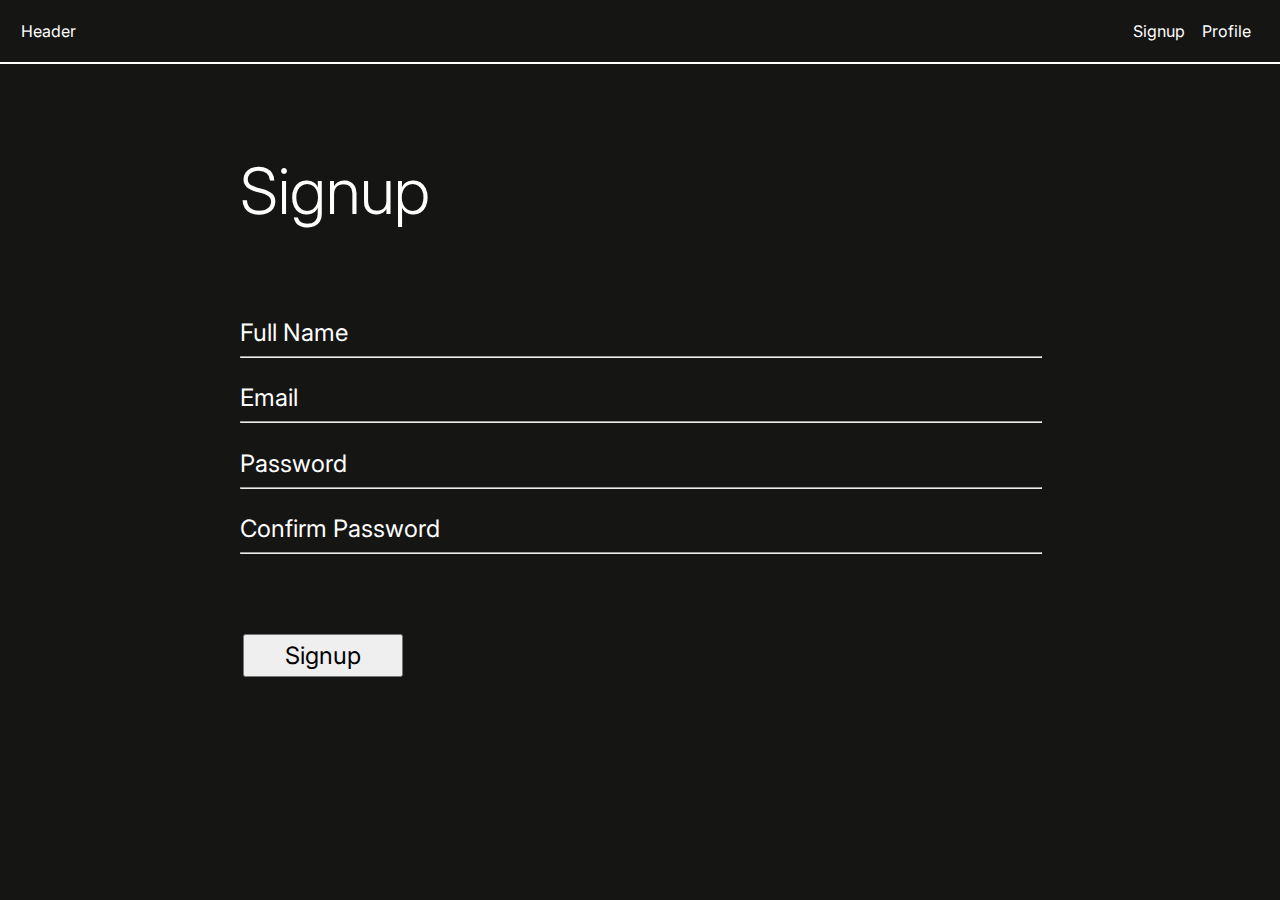
<file: index.html>
<!DOCTYPE html>
<html lang="en">
<head>
  <meta charset="UTF-8">
  <meta http-equiv="X-UA-Compatible" content="IE=edge">
  <meta name="viewport" content="width=device-width, initial-scale=1.0">
  <title>Home</title>

  <link rel="stylesheet" href="indexStyle.css">
</head>
<body>
  <nav>
    <ul id="flexbox">
      <li class="flex-left">Header</li>
      <li class="flex-right">
        <a href="#" id="signUp">Signup</a>
      </li>
      <li class="flex-right">
        <a href="#" id="profile">Profile</a>
      </li>
    </ul>
  </nav>

  <div id="form">
    <h2>Signup</h2>
    <label for="name" class="labels">
      <input type="text" id="name" class="left" placeholder="Full Name" required>
    </label>
    <hr class="bottom-border">
    <label for="email" class="labels">
      <input type="email" id="email" class="left" placeholder="Email" required>
    </label>
    <hr class="bottom-border">
    <label for="password" class="labels">
      <input type="password" id="password" class="left" placeholder="Password" required>
    </label>
    <hr class="bottom-border">
    <label for="confirmPassword" class="labels">
      <input type="password" id="confirmPassword" class="left" placeholder="Confirm Password" required>
    </label>
    <hr class="bottom-border">

    <div class="alert">
      <div class="hidden" id="success" style="color: green;">
        Congratulations Successfully Signed Up🎉🎉🎉🎉🎉!!!!
      </div>
      <div class="hidden" id="error" style="color: red;">
        Error: ⚠️⚠️⚠️ All fields are mandatory ❌❌❌
      </div>
      <div class="hidden" id="passwordMismatched" style="color: red;">
        Error: ⚠️⚠️⚠️ Password not Matching. Please enter correct password ❌❌❌
      </div>
      <div class="hidden" id="invalidEmail" style="color: red;">
        Error: ⚠️⚠️⚠️ Invalid email id. Please enter correct email id ❌❌❌
      </div>
    </div>

    <input type="submit" value="Signup" id="submit-btn">
  </div>

  <script src="indexJS.js"></script>
</body>
</html>
</file>
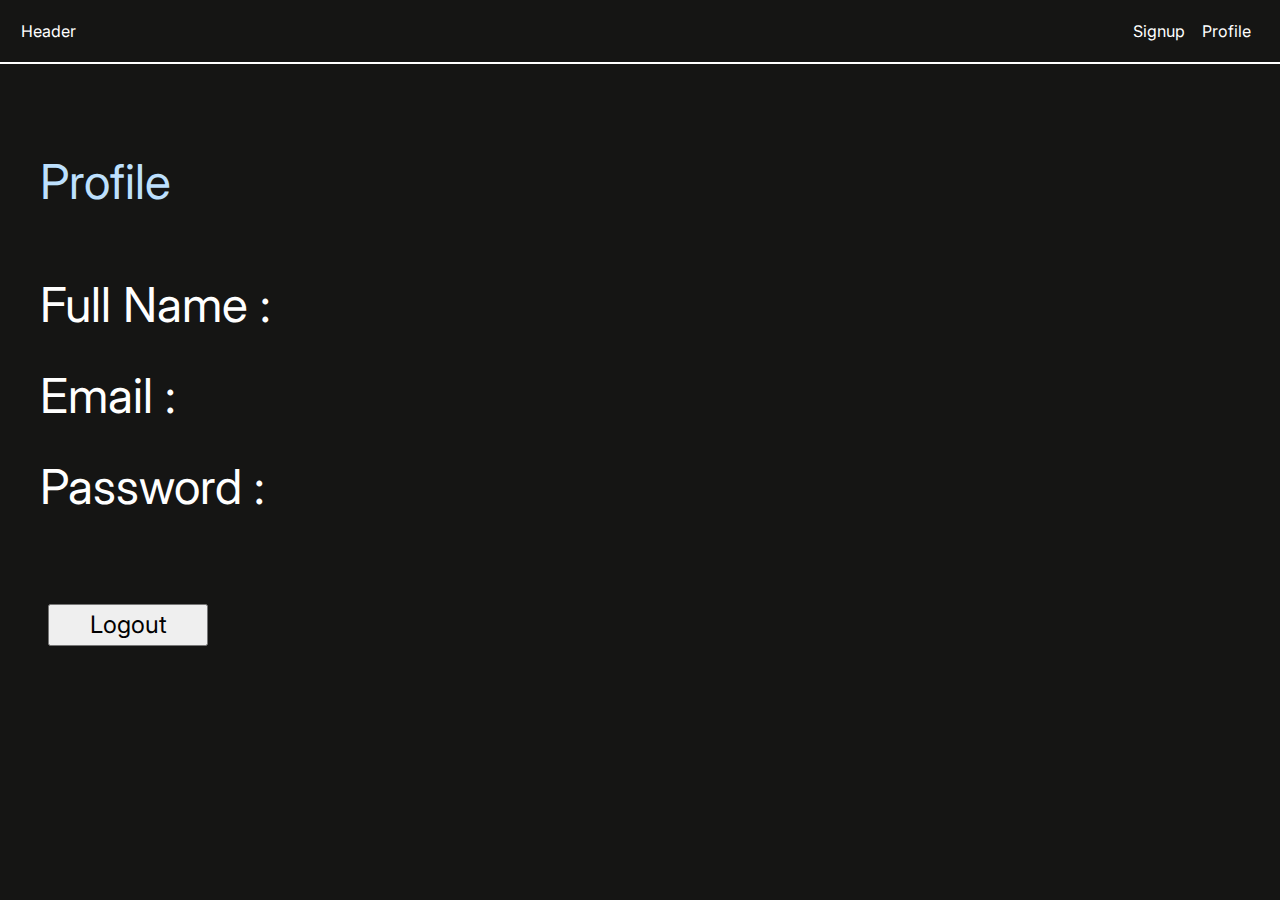
<file: profile.html>
<!DOCTYPE html>
<html lang="en">
<head>
  <meta charset="UTF-8">
  <meta http-equiv="X-UA-Compatible" content="IE=edge">
  <meta name="viewport" content="width=device-width, initial-scale=1.0">
  <title>Profile</title>

  <link rel="stylesheet" href="profileStyle.css">
</head>
<body>
  <nav>
    <ul id="flexbox">
      <li class="flex-left">Header</li>
      <li class="flex-right">
        <a href="#">Signup</a>
      </li>
      <li class="flex-right">
        <a href="#">Profile</a>
      </li>
    </ul>
  </nav>

  <div class="hidden" id="user_deatails">
    <p class="profile" id="profile-details">Profile</p>
    <p class="profile" id="profile-name">Full Name :
      <span id="disp-name"></span>
    </p>
    <p class="profile" id="profile-email">Email :
      <span id="disp-email"></span>
    </p>
    <p class="profile" id="profile-password">Password :
      <span id="disp-password"></span>
    </p>
  </div>
  <button id="logout-btn" onclick="logOut()">Logout</button>

  <script src="profileJS.js"></script>
</body>
</html>
</file>
<file: indexStyle.css>
@import url('https://fonts.googleapis.com/css2?family=Inter&display=swap');

* {
  margin: 0;
  font-family: 'Inter', sans-serif;
}

body {
  background-color: #151514;
  color: white;
}

#flexbox {
  display: flex;
  box-sizing: border-box;
  padding: 1rem;
  justify-content: flex-end;
  background-color: #151514;
  list-style: none;
}

a {
  text-decoration: none;
  color: white;
}

a:hover {
  color: bisque;
}

nav{
  border-bottom: 2px solid white;
}

.flex-left {
  margin-right: auto;
  padding: 0.3rem;
}

.flex-right {
  padding: 0.3rem;
  margin-right: 0.5rem;
}

#form {
  width: 50rem;
  height: 40rem;
  padding: 0.5rem;
  margin: 5rem auto;
}

h2 {
  display: block;
  font-size: 4rem;
  font-weight: 300;
  margin-bottom: 4rem;
}

.labels {
  padding: 1px;
}

.left {
  display: block;
  width: 100%;
  margin: 2px 0;
  padding: 0.2rem 0;
  border: none;
  background-color: #151514;
  color: white;
  font-size: 1.5rem;
}

::placeholder {
  color: white;
  opacity: 1; 
}

hr {
  width: 100%;
  background-color: white;
  margin-top: -1rem;
}

.hidden {
  display: none;
}

.alert {
  font-size: 1.5rem;
  margin-top: 1rem;
  padding: 0.5rem 0;
}

.alert div {
  margin-top: 0.5rem;
}

#submit-btn {
  display: block;
  width: 10rem;
  font-size: 1.5rem;
  padding: 0.3rem 0rem;
  margin-top: 3rem;
  margin-left: 0.2rem;
}
</file>
<file: profileStyle.css>
@import url('https://fonts.googleapis.com/css2?family=Inter&display=swap');

* {
  margin: 0;
  font-family: 'Inter', sans-serif;
}

body {
  background-color: #151514;
  color: white;
}

#flexbox {
  display: flex;
  box-sizing: border-box;
  padding: 1rem;
  justify-content: flex-end;
  background-color: #151514;
  list-style: none;
}

nav{
  border-bottom: 2px solid white;
}

.flex-left {
  margin-right: auto;
  padding: 0.3rem;
}

.flex-right {
  padding: 0.3rem;
  margin-right: 0.5rem;
}

a {
  text-decoration: none;
  color: white;
}

a:hover {
  color: bisque;
}

.profile {
  margin: 1rem 2rem;
  padding: 0.5rem;
  font-size: 3rem;
}

#profile-details {
  margin-top: 5rem;
  margin-bottom: 3rem;
  color: #bde0fe;
}

#logout-btn {
  display: block;
  width: 10rem;
  font-size: 1.5rem;
  padding: 0.3rem 0rem;
  margin-top: 5rem;
  margin-left: 3rem;
}
</file>
